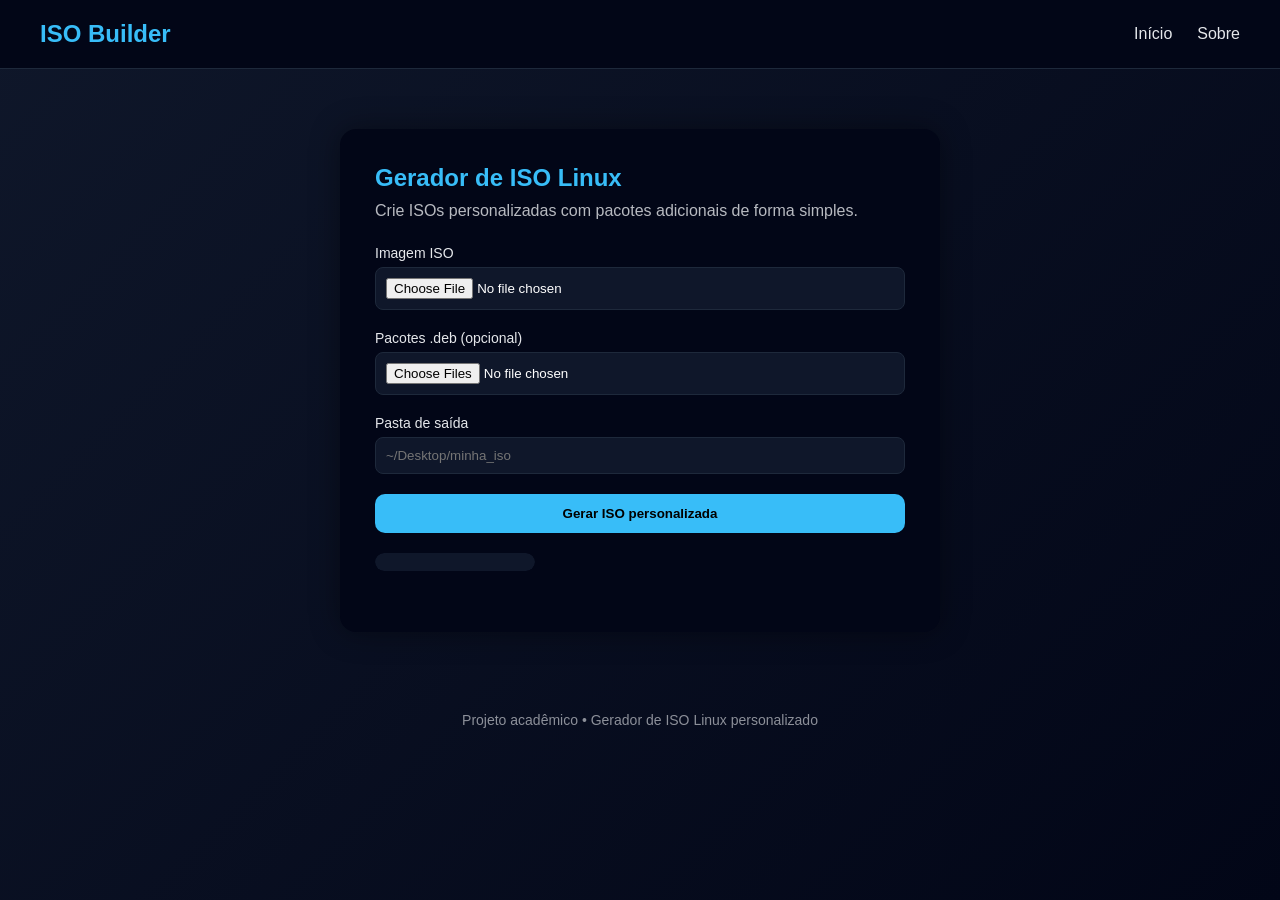
<file: frontend/index.html>
<!DOCTYPE html>
<html lang="pt-BR">
<head>
<meta charset="UTF-8">
<meta name="viewport" content="width=device-width, initial-scale=1.0">
<link rel="stylesheet" href="style.css">
<title>ISO Builder</title>
</head>

<body>

<header>
    <div class="logo">ISO Builder</div>
    <nav>
        <ul class="menu">
            <li><a href="index.html">Início</a></li>
            <li><a href="sobre.html">Sobre</a></li>
        </ul>
    </nav>
</header>

<main class="app-container">
    <div class="app-box">

        <h2>Gerador de ISO Linux</h2>
        <p>Crie ISOs personalizadas com pacotes adicionais de forma simples.</p>

        <form id="isoForm" class="form">

            <div class="field">
                <label>Imagem ISO</label>
                <input id="iso" type="file" name="iso" accept=".iso" required>
            </div>

            <div class="field">
                <label>Pacotes .deb (opcional)</label>
                <input type="file" name="debs" accept=".deb" multiple>
            </div>

            <div class="field">
                <label>Pasta de saída</label>
                <input id="output_dir" type="text" name="output_dir" placeholder="~/Desktop/minha_iso" required>
            </div>

            <button type="submit">Gerar ISO personalizada</button>

            <div style="margin-top:20px;">
                <progress id="progressBar" value="0" max="100"></progress>
                <p id="statusText"></p>
            </div>

        </form>

    </div>
</main>

<footer>
Projeto acadêmico • Gerador de ISO Linux personalizado
</footer>

<script>
/* SEU JS ORIGINAL — INTACTO */
document.getElementById("isoForm").addEventListener("submit", function(e) {
    e.preventDefault();
    iniciarExtracao();
});

async function iniciarExtracao() {
    const formData = new FormData();
    const isoFile = document.getElementById("iso").files[0];
    const outputDir = document.getElementById("output_dir").value;
    const debFiles = document.querySelector('input[name="debs"]').files;

    formData.append("iso", isoFile);
    formData.append("output_dir", outputDir);

    for (let i = 0; i < debFiles.length; i++) {
        formData.append("debs", debFiles[i]);
    }

    const response = await fetch("/build/linux", {
        method: "POST",
        body: formData
    });

    const data = await response.json();
    acompanharProgresso(data.task_id);
}

async function acompanharProgresso(taskId) {
    const bar = document.getElementById("progressBar");
    const text = document.getElementById("statusText");

    const interval = setInterval(async () => {
        const response = await fetch("/progress/" + taskId);
        const data = await response.json();

        bar.value = data.progress;
        text.innerText = data.status;

        if (data.progress >= 100 || data.status.startsWith("Erro")) {
            clearInterval(interval);
        }
    }, 1000);
}
</script>

</body>
</html>
</file>
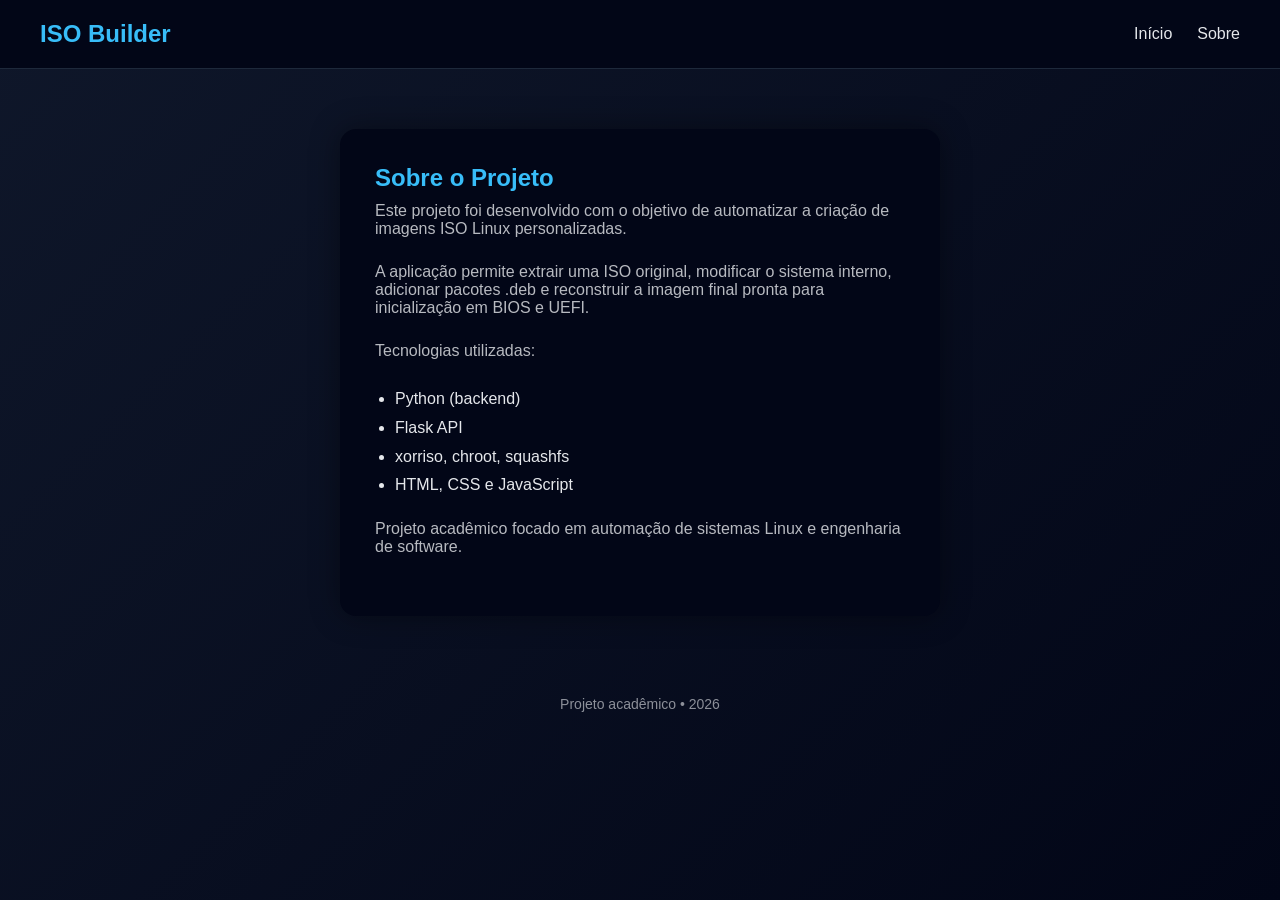
<file: frontend/sobre.html>
<!DOCTYPE html>
<html lang="pt-BR">
<head>
<meta charset="UTF-8">
<meta name="viewport" content="width=device-width, initial-scale=1.0">
<link rel="stylesheet" href="style.css">
<title>Sobre o Projeto</title>
</head>

<body>

<header>
    <div class="logo">ISO Builder</div>
    <nav>
        <ul class="menu">
            <li><a href="index.html">Início</a></li>
            <li><a href="sobre.html">Sobre</a></li>
        </ul>
    </nav>
</header>

<main class="app-container">
    <div class="app-box">

        <h2>Sobre o Projeto</h2>

        <p>
        Este projeto foi desenvolvido com o objetivo de automatizar a criação de imagens ISO Linux personalizadas.
        </p>

        <p>
        A aplicação permite extrair uma ISO original, modificar o sistema interno, adicionar pacotes .deb
        e reconstruir a imagem final pronta para inicialização em BIOS e UEFI.
        </p>

        <p>
        Tecnologias utilizadas:
        </p>

        <ul style="margin-left:20px; line-height:1.8;">
            <li>Python (backend)</li>
            <li>Flask API</li>
            <li>xorriso, chroot, squashfs</li>
            <li>HTML, CSS e JavaScript</li>
        </ul>

        <p style="margin-top:20px;">
        Projeto acadêmico focado em automação de sistemas Linux e engenharia de software.
        </p>

    </div>
</main>

<footer>
Projeto acadêmico • 2026
</footer>

</body>
</html>
</file>
<file: frontend/style.css>
*{
    margin:0;
    padding:0;
    box-sizing:border-box;
    font-family: "Segoe UI", Tahoma, sans-serif;
}

body{
    background: linear-gradient(135deg,#0f172a,#020617);
    color:#e5e7eb;
    min-height:100vh;
}

/* HEADER */
header{
    background:#020617;
    padding:20px 40px;
    border-bottom:1px solid #1e293b;
    display:flex;
    justify-content:space-between;
    align-items:center;
}

.logo{
    font-size:24px;
    font-weight:bold;
    color:#38bdf8;
}

.menu{
    list-style:none;
    display:flex;
    gap:25px;
}

.menu a{
    text-decoration:none;
    color:#e5e7eb;
    font-weight:500;
    transition:0.3s;
}

.menu a:hover{
    color:#38bdf8;
}

/* CONTAINER CENTRAL */
.app-container{
    display:flex;
    justify-content:center;
    align-items:center;
    padding:60px 20px;
}

/* CARD PRINCIPAL */
.app-box{
    width:600px;
    background:#020617;
    padding:35px;
    border-radius:16px;
    box-shadow:0 0 30px rgba(0,0,0,0.4);
}

.app-box h2{
    margin-bottom:10px;
    color:#38bdf8;
}

.app-box p{
    margin-bottom:25px;
    opacity:0.8;
}

/* FORM */
.field{
    margin-bottom:20px;
    display:flex;
    flex-direction:column;
}

label{
    margin-bottom:6px;
    font-size:14px;
}

input{
    padding:10px;
    border-radius:8px;
    border:1px solid #1e293b;
    background:#0f172a;
    color:white;
}

button{
    width:100%;
    padding:12px;
    background:#38bdf8;
    border:none;
    border-radius:10px;
    font-weight:bold;
    cursor:pointer;
    transition:0.3s;
}

button:hover{
    background:#0ea5e9;
}

/* PROGRESS BAR */
progress{
    height:18px;
    border-radius:10px;
    overflow:hidden;
}

footer{
    text-align:center;
    padding:20px;
    opacity:0.6;
    font-size:14px;
}


/* =========================
   ANIMAÇÃO DA PROGRESS BAR
   ========================= */

progress{
    height:18px;
    border-radius:999px;
    overflow:hidden;
    appearance:none;
}

/* fundo da barra */
progress::-webkit-progress-bar{
    background:#0f172a;
    border-radius:999px;
}

/* valor preenchido */
progress::-webkit-progress-value{
    border-radius:999px;
    background: linear-gradient(
        90deg,
        #38bdf8,
        #0ea5e9,
        #38bdf8
    );
    background-size: 200% 100%;
    animation: moveGradient 2s linear infinite;
    transition: width 0.4s ease;
}

/* Firefox */
progress::-moz-progress-bar{
    border-radius:999px;
    background: linear-gradient(
        90deg,
        #38bdf8,
        #0ea5e9,
        #38bdf8
    );
    background-size: 200% 100%;
    animation: moveGradient 2s linear infinite;
}

/* =========================
   ANIMAÇÃO DO TEXTO DE STATUS
   ========================= */

#statusText{
    opacity: 0;
    transform: translateY(6px);
    animation: statusFade 0.6s ease forwards;
}

/* toda vez que o texto mudar o navegador reaplica a animação */
#statusText:not(:empty){
    animation: statusFade 0.6s ease forwards;
}

@keyframes statusFade{
    from{
        opacity:0;
        transform: translateY(6px);
    }
    to{
        opacity:1;
        transform: translateY(0);
    }
}
</file>
